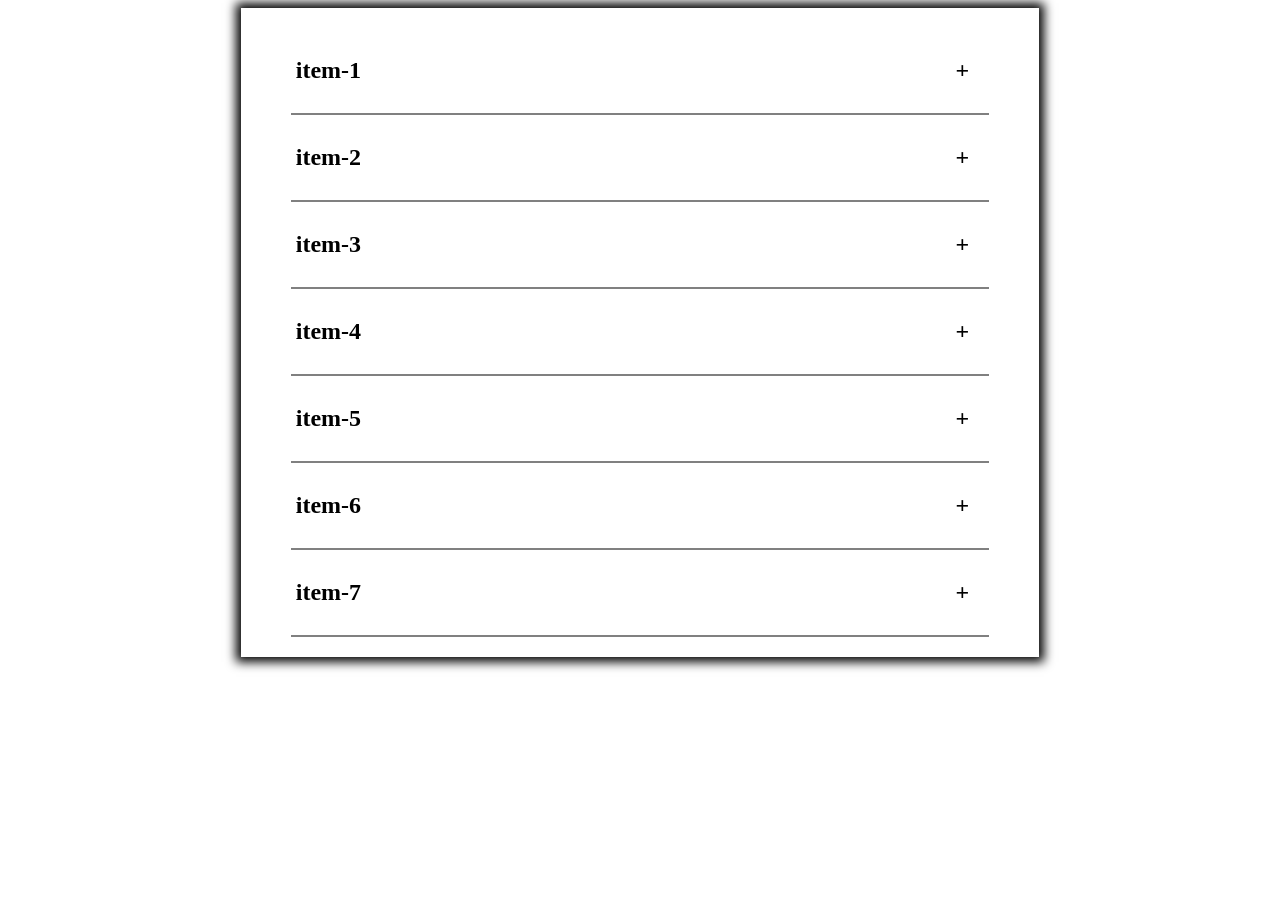
<file: accordian/index.html>
<html>
    <head>
        <title>accordian</title>
        <meta name="description" content="accordian">
        <meta name="keywords" content="HTML, CSS, JavaScript, Practice, accordian">
        <meta name="author" content="Alkesh">
        <link rel="stylesheet" href = "styles.css">
        <script src="app.js"></script>
    </head>
    
    <body>
       <main id="main-container">
            <div class = "cmp-accordian">
                  <div class = "cmp-acc-item" area-expendable="false">
                       <div class="item-heading-div">
                            <p class="acc-heading-text">item-1</p>
                        </div>
                       <div class ="item-desc-div deactive">
                       <p class="item-desc-text">In publishing and graphic design, Lorem ipsum is a placeholder text
                       commonly used to demonstrate the visual form of a document or a typeface without relying on 
                       meaningful content. Lorem ipsum may be used as a placeholder before final copy is available.</p>
                       </div>
                  </div>

                  <div class = "cmp-acc-item" area-expendable="false">
                       <div class="item-heading-div">
                            <p class="acc-heading-text">item-2</p>
                        </div>
                       <div class ="item-desc-div deactive">
                       <p class="item-desc-text">In publishing and graphic design, Lorem ipsum is a placeholder text
                       commonly used to demonstrate the visual form of a document or a typeface without relying on 
                       meaningful content. Lorem ipsum may be used as a placeholder before final copy is available.</p>
                       </div>
                  </div>

                  <div class = "cmp-acc-item" area-expendable="false">
                       <div class="item-heading-div">
                            <p class="acc-heading-text">item-3</p>
                        </div>
                       <div class ="item-desc-div deactive">
                       <p class="item-desc-text">In publishing and graphic design, Lorem ipsum is a placeholder text
                       commonly used to demonstrate the visual form of a document or a typeface without relying on 
                       meaningful content. Lorem ipsum may be used as a placeholder before final copy is available.</p>
                       </div>
                  </div>

                  <div class = "cmp-acc-item" area-expendable="false">
                       <div class="item-heading-div">
                            <p class="acc-heading-text">item-4</p>
                        </div>
                       <div class ="item-desc-div deactive">
                       <p class="item-desc-text">In publishing and graphic design, Lorem ipsum is a placeholder text
                       commonly used to demonstrate the visual form of a document or a typeface without relying on 
                       meaningful content. Lorem ipsum may be used as a placeholder before final copy is available.</p>
                       </div>
                  </div>

                  <div class = "cmp-acc-item" area-expendable="false">
                       <div class="item-heading-div">
                            <p class="acc-heading-text">item-5</p>
                        </div>
                       <div class ="item-desc-div deactive">
                       <p class="item-desc-text">In publishing and graphic design, Lorem ipsum is a placeholder text
                       commonly used to demonstrate the visual form of a document or a typeface without relying on 
                       meaningful content. Lorem ipsum may be used as a placeholder before final copy is available.</p>
                       </div>
                  </div>

                  <div class = "cmp-acc-item" area-expendable="false">
                       <div class="item-heading-div">
                            <p class="acc-heading-text">item-6</p>
                        </div>
                       <div class ="item-desc-div deactive">
                       <p class="item-desc-text">In publishing and graphic design, Lorem ipsum is a placeholder text
                       commonly used to demonstrate the visual form of a document or a typeface without relying on 
                       meaningful content. Lorem ipsum may be used as a placeholder before final copy is available.</p>
                       </div>
                  </div>

                  <div class = "cmp-acc-item" area-expendable="false">
                       <div class="item-heading-div">
                            <p class="acc-heading-text">item-7</p>
                        </div>
                       <div class ="item-desc-div deactive">
                       <p class="item-desc-text">In publishing and graphic design, Lorem ipsum is a placeholder text
                       commonly used to demonstrate the visual form of a document or a typeface without relying on 
                       meaningful content. Lorem ipsum may be used as a placeholder before final copy is available.</p>
                       </div>
                  </div>
            </div>
       </main>
    </body>
    </html>
</file>
<file: accordian/styles.css>
#main-container{
width:60%;
max-width:1280px;
margin: auto;
box-shadow: 0 0 10px 5px;
padding:20px;
}

.acc-heading-text{
    font-size: 24px;
    font-weight: bold;
    padding:5px 0px 5px 5px;
}



.item-desc-text{
    font-size:18px;
    font-weight: normal;
    color: blue;
    padding:5px 0px 5px 5px;
    line-height: 30px;
}

.cmp-acc-item{
    /* border: 2px solid grey;  */
    /* box-shadow: 0 0 10px 5px; */
}

.item-heading-div{
    display: flex;
    align-items: center;
    justify-content: space-between;
    margin:0px 30px;
    border-bottom: 2px solid grey;
}

.item-heading-div::after{
    content:"\002B";
    margin-right: 20px;
    font-size:24px;
    font-weight:bold;

}
.item-desc-div{
padding:0px 30px ;
}

.active{
    display:block;
    transition: 1s;
}

.deactive{
    display:none;
    transition:1s;
}
</file>
